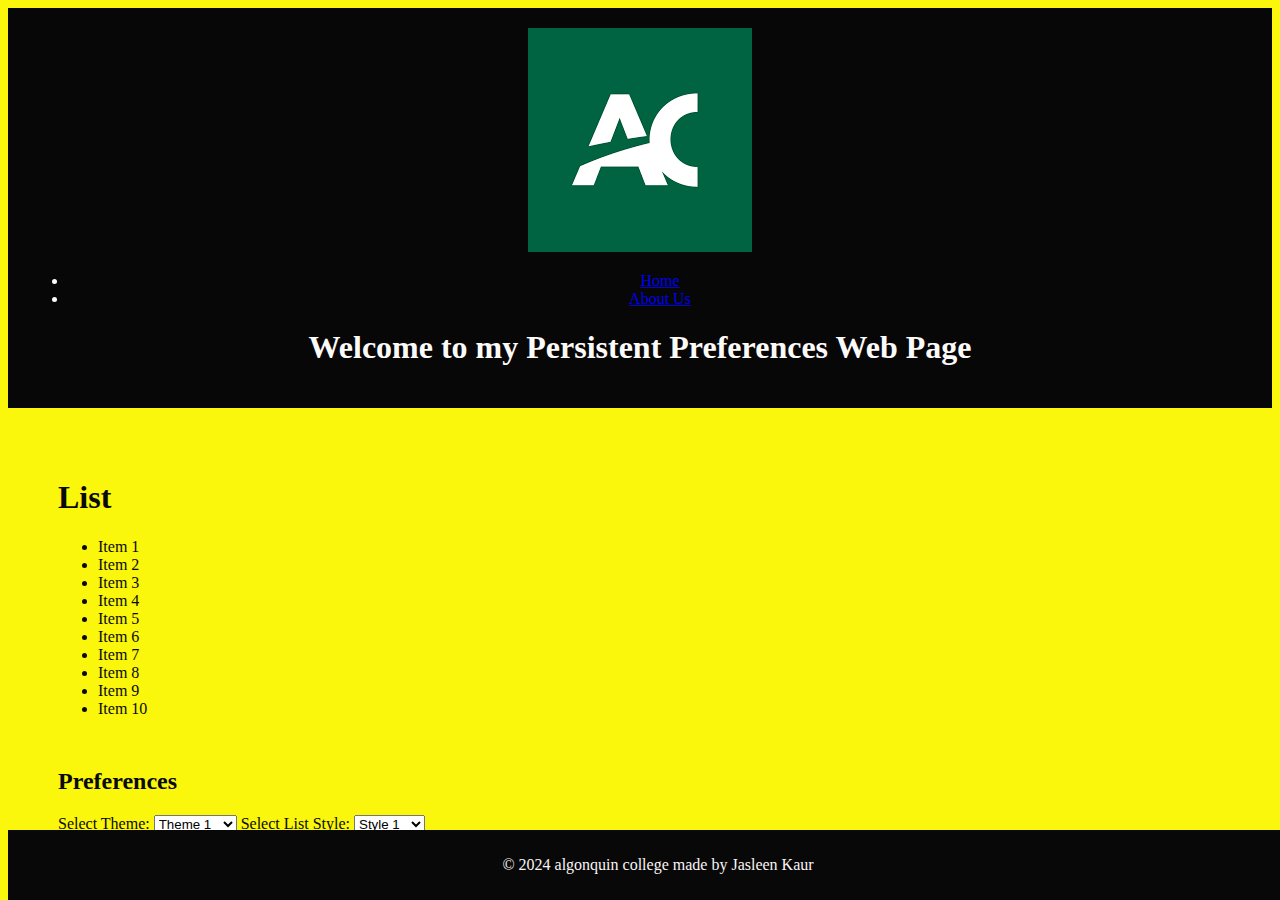
<file: mtm6302-persistent-preferences-Jasleen2023/index.html>
<!DOCTYPE html>
<html lang="en">
<head>
    <meta charset="UTF-8">
    <meta name="viewport" content="width=device-width, initial-scale=1.0">
    <title>Persistent Preferences</title>
    <link rel="stylesheet" href="style.css">
</head>
<body>
        <header>
            <nav>
                <img src="images/ac logo.png" alt="Logo" class="logo">
                <ul>
                    <li><a href="Home.html">Home</a></li>
                    <li><a href="About Us.html">About Us</a></li>
                </ul>
            </nav>
        <h1> Welcome to my Persistent Preferences Web Page</h1>
    </header>
    <div class="container">
        <h1> List </h1>
        <ul id="dynamic-list"></ul>
        <div id="preferences-panel">
            <h2> Preferences </h2>
            <label for="theme-select">Select Theme:</label>
            <select id="theme-select">
                <option value="theme1">Theme 1</option>
                <option value="theme2">Theme 2</option>
                <option value="theme3">Theme 3</option>
                <option value="theme4">Theme 4</option>+
                <option value="theme5">Theme 5</option>
                <option value="theme6">Theme 6</option>
                <option value="theme7">Theme 7</option>
                <option value="theme8">Theme 8</option>
                <option value="theme9">Theme 9</option>
                <option value="theme10">Theme 10</option>

            </select>

            <label for="list-style-select">Select List Style:</label>
            <select id="list-style-select">
                <option value="style1">Style 1</option>
                <option value="style2">Style 2</option>
                <option value="style3">Style 3</option>
                <option value="style4">Style 4</option>
                <option value="style5">Style 5</option>  
                <option value="style6">Style 6</option> 
                <option value="style7">Style 7</option>
                <option value="style8">Style 8</option>
                <option value="style9">Style 9</option>
                <option value="style10">Style 10</option>


            </select>  
        </div>
    </div>
    <footer>
        <p>&copy; 2024 algonquin college made by Jasleen Kaur</p>
    </footer>
    <script src="script.js"></script>
</body>
</html>
</file>
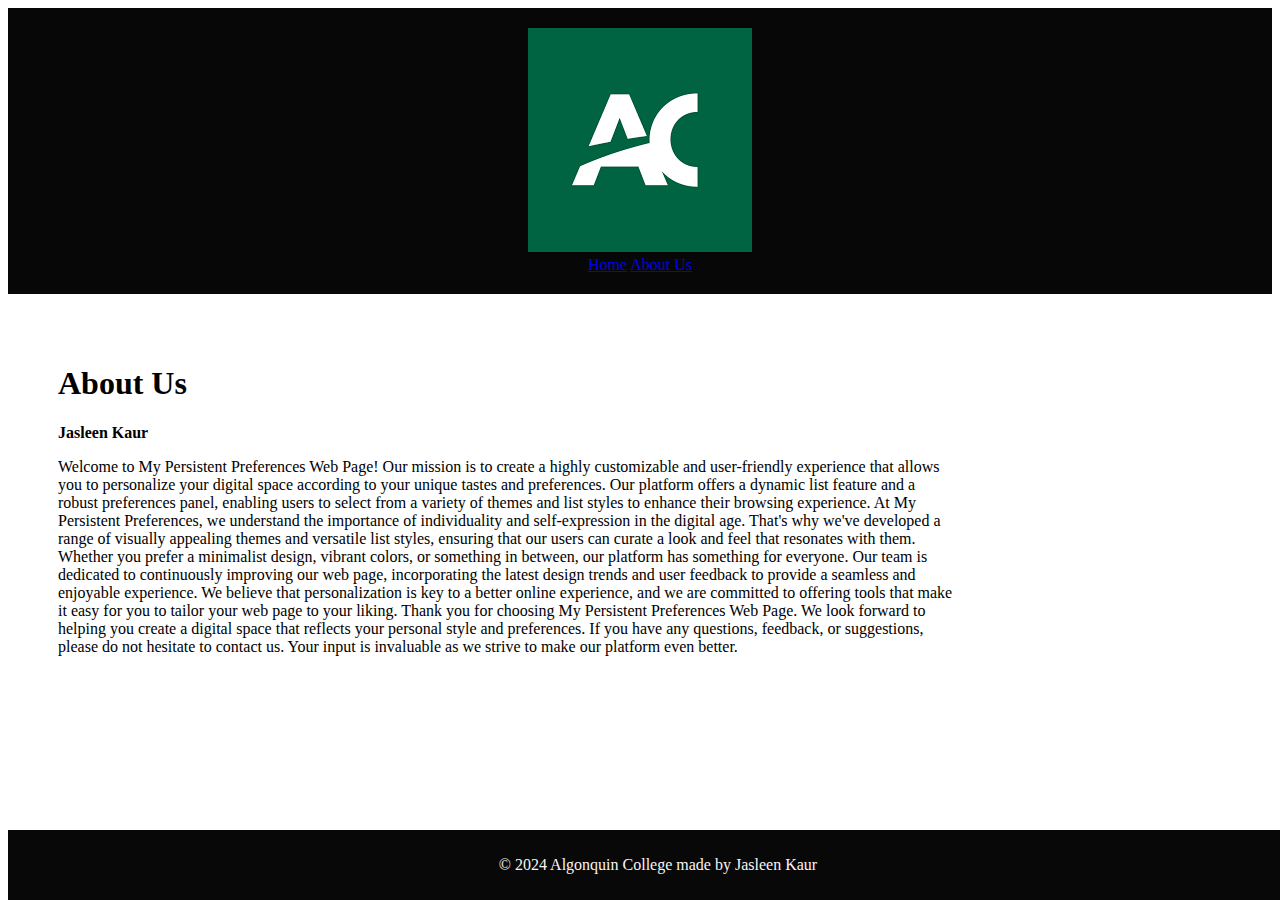
<file: mtm6302-persistent-preferences-Jasleen2023/About Us.html>
<!DOCTYPE html>
<html lang="en">
<head>
    <meta charset="UTF-8">
    <meta name="viewport" content="width=device-width, initial-scale=1.0">
    <title>About Us</title>
    <link rel="stylesheet" href="style.css">
</head>
<body>
    <header>
        <a href="index.html" class="nav-link"><img src="images/ac logo.png" alt="Logo" class="logo"></a>
        <nav>
            <a href="index.html" class="nav-link">Home</a>
            <a href="about us.html" class="nav-link">About Us</a>
        </nav>
    </header>
    <div class="container about-container">
        <h1>About Us</h1>
        <p><strong>Jasleen Kaur</strong></p>
        <p>   
            Welcome to My Persistent Preferences Web Page! Our mission is to create a highly customizable and user-friendly experience that allows you to personalize your digital space according to your unique tastes and preferences. Our platform offers a dynamic list feature and a robust preferences panel, enabling users to select from a variety of themes and list styles to enhance their browsing experience.
            
            At My Persistent Preferences, we understand the importance of individuality and self-expression in the digital age. That's why we've developed a range of visually appealing themes and versatile list styles, ensuring that our users can curate a look and feel that resonates with them. Whether you prefer a minimalist design, vibrant colors, or something in between, our platform has something for everyone.
            
            Our team is dedicated to continuously improving our web page, incorporating the latest design trends and user feedback to provide a seamless and enjoyable experience. We believe that personalization is key to a better online experience, and we are committed to offering tools that make it easy for you to tailor your web page to your liking.
            
            Thank you for choosing My Persistent Preferences Web Page. We look forward to helping you create a digital space that reflects your personal style and preferences. If you have any questions, feedback, or suggestions, please do not hesitate to contact us. Your input is invaluable as we strive to make our platform even better.</p>
    </div>
    <footer>
        <p>&copy; 2024 Algonquin College made by Jasleen Kaur</p>
    </footer>
</body>
</html>
</file>
<file: mtm6302-persistent-preferences-Jasleen2023/style.css>
body {
    font-family: Georgia, 'Times New Roman', Times, serif;
}

header {
    background-color: #070707;
    color: #fdfafa;
    padding: 20px;
    text-align: center;
}

footer {
    background-color: #080808;
    color: #faf5f5;
    padding: 10px;
    text-align: center;
    position: fixed;
    width: 100%;
    bottom: 0;
}


.container {
    max-width: 900px;
    margin: 10 auto;
    padding: 50px;
}

#preferences-panel {
    margin-top: 50px;
}

.theme1 {
    background-color: #faf60c;
    color: #0a0a0a;
}

.theme2 {
    background-color: #f30909e8;
    color: #8ce5a2;
}

.theme3 {
    background-color: #ebad49;
    color: #0a0a0a;
}
.theme4 {
    background-color: #f7f30a;
    color: #e96e7e;
}
.theme5 {
    background-color: #252b07b2;
    color: #e0dd09;
}

.theme6 {
    background-color: #5a5855;
    color: #faf7f7;
}


.theme7 {
    background-color: #fd1b1b;
    color: #0a0a0a;
}
.theme8 {
    background-color: #14eeee;
    color: #f77c7c;
}
.theme9 {
    background-color: #f55308;
    color: #c2da59;
}

.theme10 {
    background-color: #0c0c0c;
    color: #466c6d;
}

.style1 ul {
    list-style-type: disc;
}

.style2 ul {
    list-style-type: circle;
}

.style3 ul {
    list-style-type: square;
}

.style4 ul {
    list-style-type: decimal;
}

.style5 ul {
    list-style-type: lower-roman;
}

.style6 ul {
    list-style-type: upper-roman;
}

.style7 ul {
    list-style-type: lower-alpha;
}

.style8 ul {
    list-style-type: upper-alpha;
}

.style9 ul {
    list-style-type: none;
    padding-left: 0;
}



.style10 ul {
    list-style-type: none;
    padding-left: 0;
}
</file>
